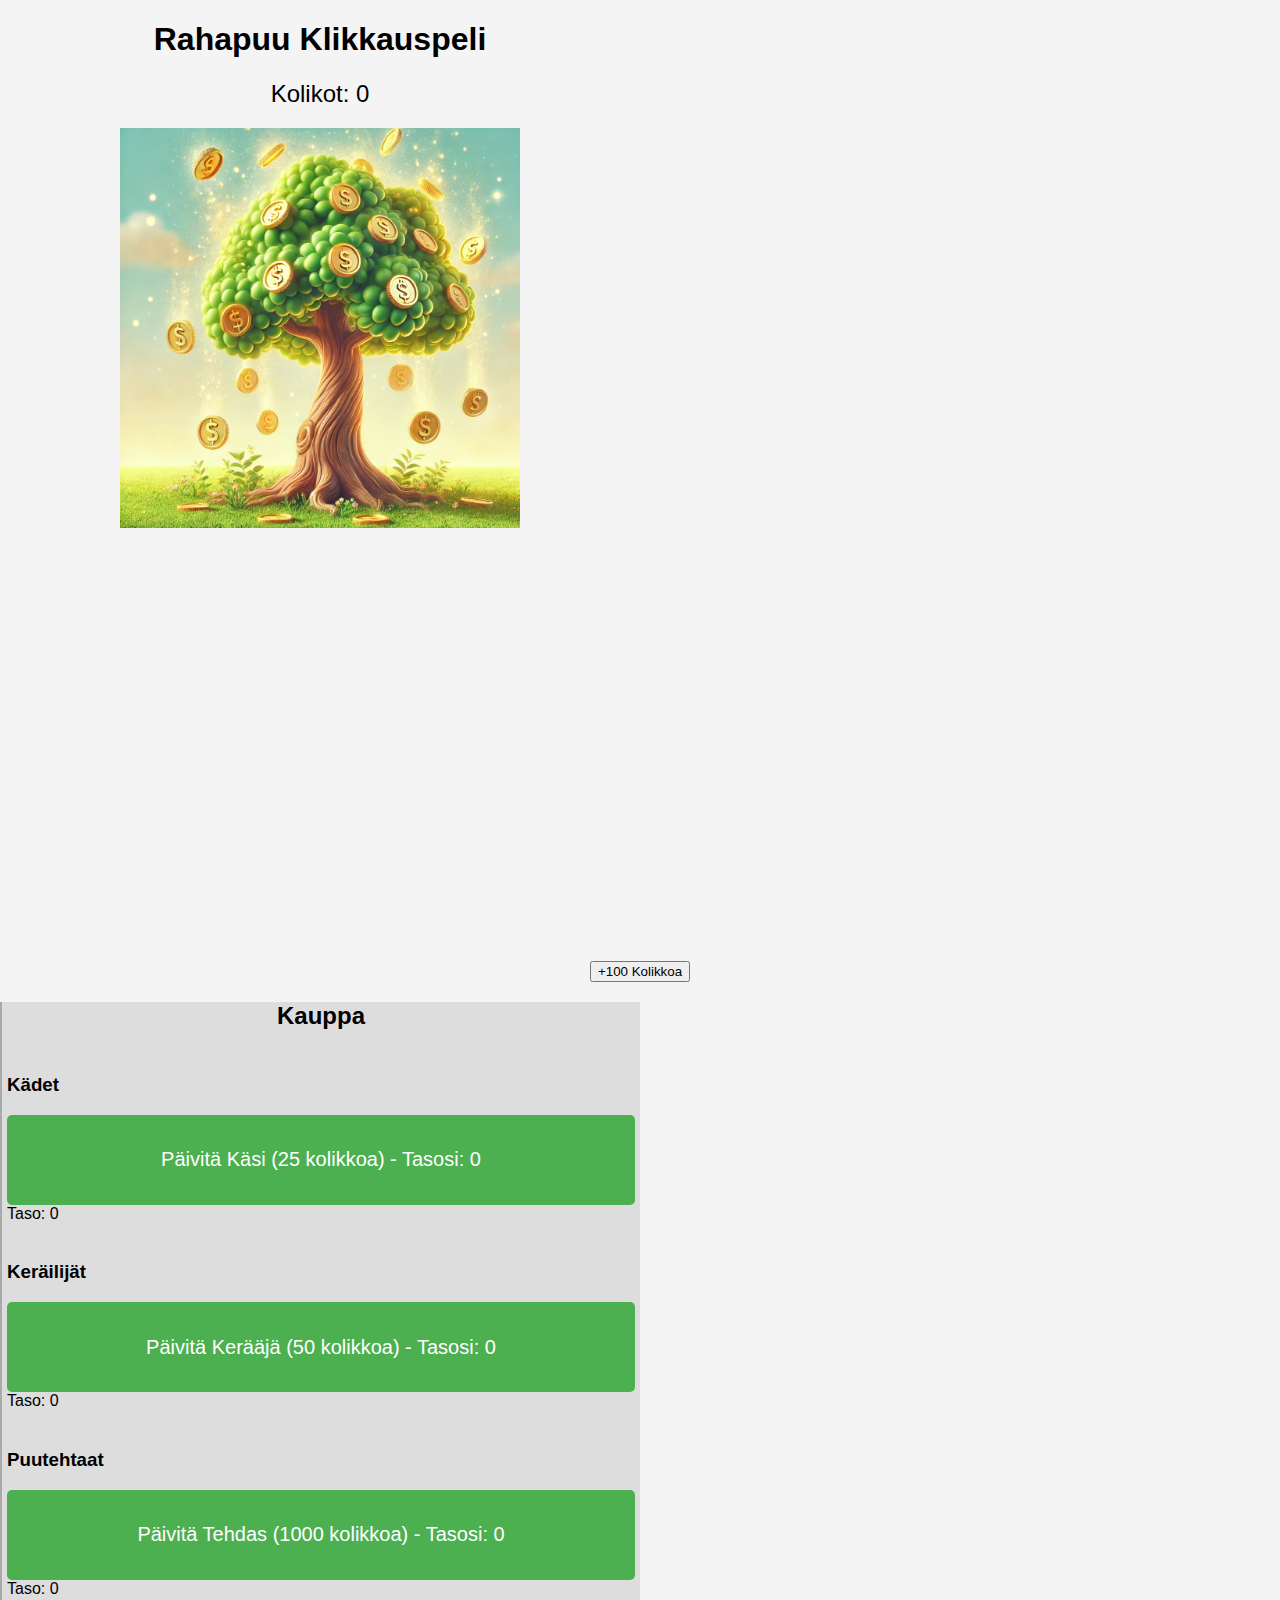
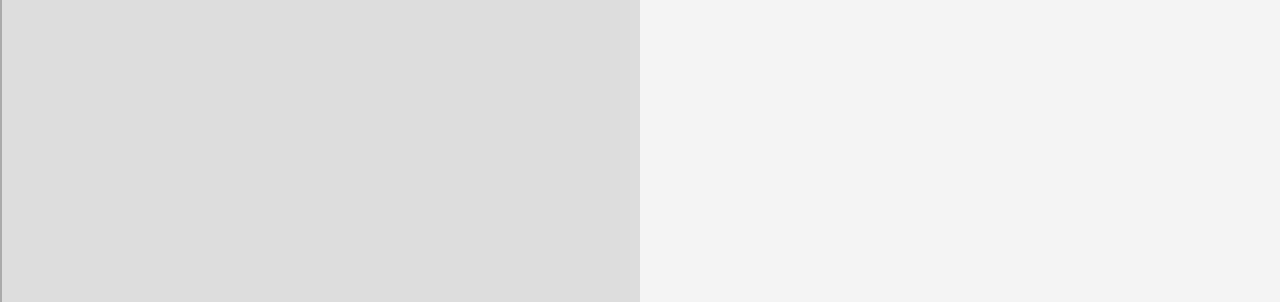
<file: index.html>
<!DOCTYPE html>
<html lang="fi">
<head>
    <meta charset="UTF-8">
    <meta name="viewport" content="width=device-width, initial-scale=1.0">
    <title>Rahapuu Klikkauspelii</title>
    <link rel="stylesheet" href="./style/style.css">
</head>
<body>

    <audio id="coinSound" src="audio/coin-drop-229314.mp3"></audio>
    <audio id="cashSound" src="audio/cash-register-kaching-sound-effect-125042.mp3"></audio>

    <div id="game-container">
        <h1>Rahapuu Klikkauspeli</h1>
        <p id="counter">Kolikot: 0</p>
        <img id="money-tree" src="img/DALL·E 2025-03-17 10.35.21 - Rahapuu.webp" alt="Rahapuu">
    </div>

    <div id="hand-container" style="display: none;">
        <img id="hand" src="img/depositphotos_365484694-käsi.jpg" alt="Liikkuva käsi">
    </div>

    <button id="cheatButton">+100 Kolikkoa</button>

    <div id="shop-container">
        <h2>Kauppa</h2>

        <div class="shop-columns">
            <!-- Kädet -->
            <div class="shop-column" id="hands-column">
                <h3>Kädet</h3>
                <div class="shop-item">
                    <button class="info-button" id="buyHandButton">Päivitä Käsi (25 kolikkoa) - Tasosi: 0</button>
                    <div class="description">Klikkaa päivittääksesi käden, joka auttaa keräämään kolikoita.</div>
                    <span id="handLevel">Taso: 0</span>
                </div>
            </div>

            <!-- Keräilijät -->
            <div class="shop-column" id="collectors-column">
                <h3>Keräilijät</h3>
                <div class="shop-item">
                    <button class="info-button" id="buyAutoCollectorButton">Päivitä Kerääjä (50 kolikkoa) - Tasosi: 0</button>
                    <div class="description">Automaattinen kerääjä tuottaa kolikoita ajan myötä.</div>
                    <span id="autoCollectorLevel">Taso: 0</span>
                </div>
            </div>

            <!-- Puutehtaat -->
            <div class="shop-column" id="factories-column">
                <h3>Puutehtaat</h3>
                <div class="shop-item">
                    <button class="info-button" id="buyFactoryButton">Päivitä Tehdas (1000 kolikkoa) - Tasosi: 0</button>
                    <div class="description">Tehdas tuottaa kolikoita tehokkaasti jatkuvasti.</div>
                    <span id="factoryLevel">Taso: 0</span>
                </div>
            </div>
        </div>
    </div>

    <script src="Js/main.js"></script>
</body>
</html>
</file>
<file: style/style.css>
body {
    text-align: center;
    font-family: Arial, sans-serif;
    background-color: #f4f4f4;
    position: relative;
    padding: 0;
    margin: 0;
}

#game-container, #shop-container {
    height: 100vh;
    flex: 1; /* Jaa tila tasaisesti */
    max-width: 50%; /* Rajoita elementtien leveys */
    box-sizing: border-box; /* Sisällytä padding ja border elementin kokoon */
}

#game-container {
    text-align: center;
    margin-bottom: 40px; /* Lisää väli pelin ja kaupan väliin */
    
}

#shop-container {
    background-color: #ddd;
    border-left: 2px solid #aaa;
}

.shop-columns {
    display: flex;
    flex-direction: column;
    justify-content: space-between;
    width: 100%;
}
.shop-column {
    flex: 1;
    padding: 5px;
}
.shop-item {
    position: relative; /* Asetetaan suhteellinen positio, jotta kuvaus voi tulla oikein */
    margin-bottom: 10px
}


.info-button {
    width: 100%;
    height: 90px;
    font-size: 20px;
    padding: 5px;
    border: none;
    background-color: #4CAF50;
    color: white;
    border-radius: 5px;
    cursor: pointer;
    position: relative;
}
.info-button:hover {
    background-color: #45a049;
}
.description {
    display: none;  /* Piilotetaan kuvaus oletuksena */
    position: absolute;  /* Asetetaan kuvaus suhteelliseksi napin kanssa */
    top: -170%;  /* Asetetaan kuvaus napin yläpuolelle */
    left: 50%;  /* Keskitetään kuvaus vaakasuunnassa */
    transform: translateX(-50%);  /* Keskitetään kuvaus täydellisesti */
    padding: 50px;  /* Pienennetään paddingia */
    background-color: #696969;
    color: white;
    border-radius: 5px;
    width: 200px;
    font-size: 14px;
    text-align: center;
    z-index: 10; /* Varmistaa, että kuvaus tulee napin päälle */
}
.info-button:hover + .description {
    display: block; /* Näyttää kuvauksen, kun hiiri on napin päällä */
}

#hands-column, #collectors-column, #factories-column {
    text-align: left;
}


/*HAND TOIMINTO*/
#hand-container {
    position: absolute;
    top: 50%;
    left: 50%;
    transform: translate(-50%, -50%);
    width: 50px; /* Sormen koko */
    height: 50px;
    z-index: 10;
    display: none; /* Piilotetaan sormi aluksi */
}
#hand {
    position: absolute;
    width: 100%; /* Käytetään täysikokoista kuvaa */
    animation: moveHand 4s linear infinite;
}
@keyframes moveHand {
    0% { top: 0; left: 50%; transform: translateX(-50%) translateY(0); }
    25% { top: 50%; left: 100%; transform: translateX(-100%) translateY(-50%); }
    50% { top: 100%; left: 50%; transform: translateX(-50%) translateY(-100%); }
    75% { top: 50%; left: 0; transform: translateX(50%) translateY(50%); }
    100% { top: 0; left: 50%; transform: translateX(-50%) translateY(0); }
}



#money-tree {
    width: 400px;
    cursor: pointer;
    transition: transform 0.1s;
}
#money-tree:active {
    transform: scale(1.1);
}
#money-tree.shake {
    animation: shake 0.2s;
}

@keyframes shake {
    0% { transform: rotate(0deg); }
    25% { transform: rotate(-5deg); }
    50% { transform: rotate(5deg); }
    75% { transform: rotate(-3deg); }
    100% { transform: rotate(0deg); }
}

#counter {
    font-size: 24px;
    margin: 20px;
}

.container {
    display: flex;
    justify-content: space-between;
    align-items: flex-start;
    gap: 20px; 
}
</file>
